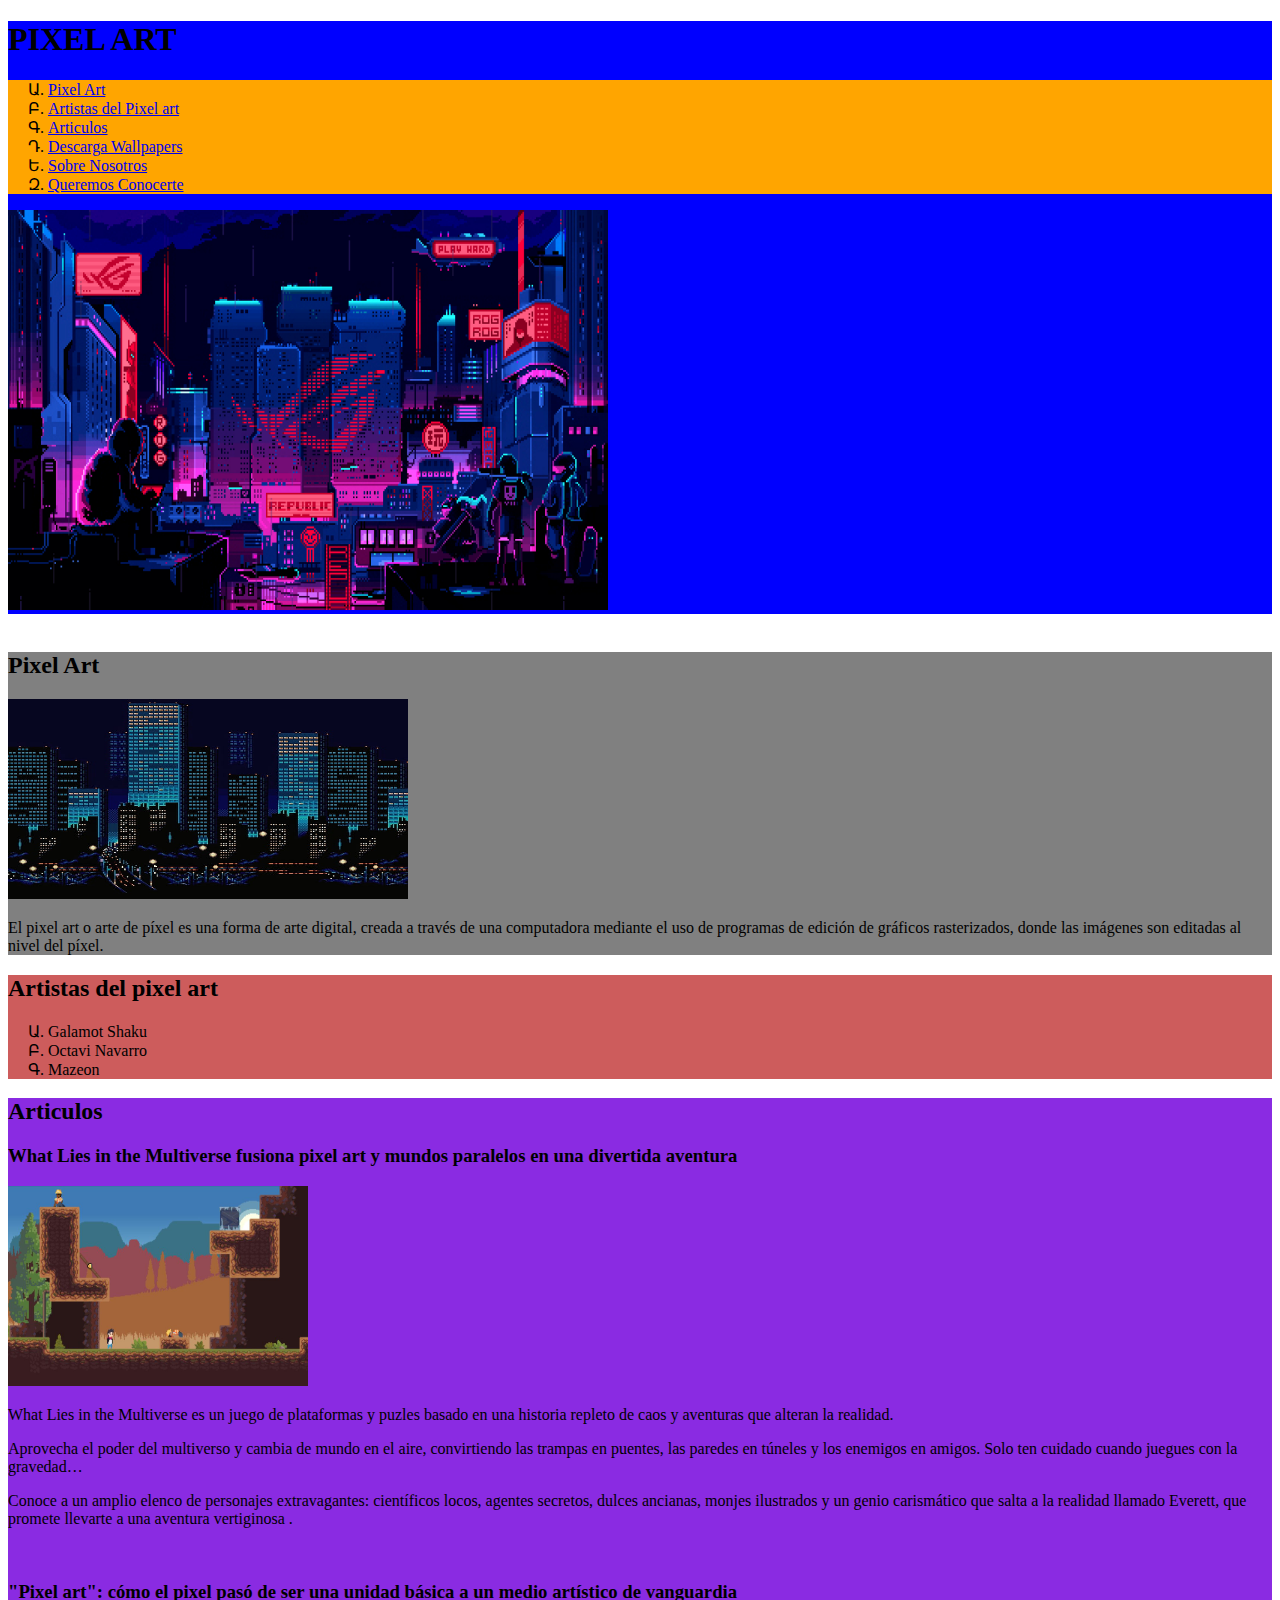
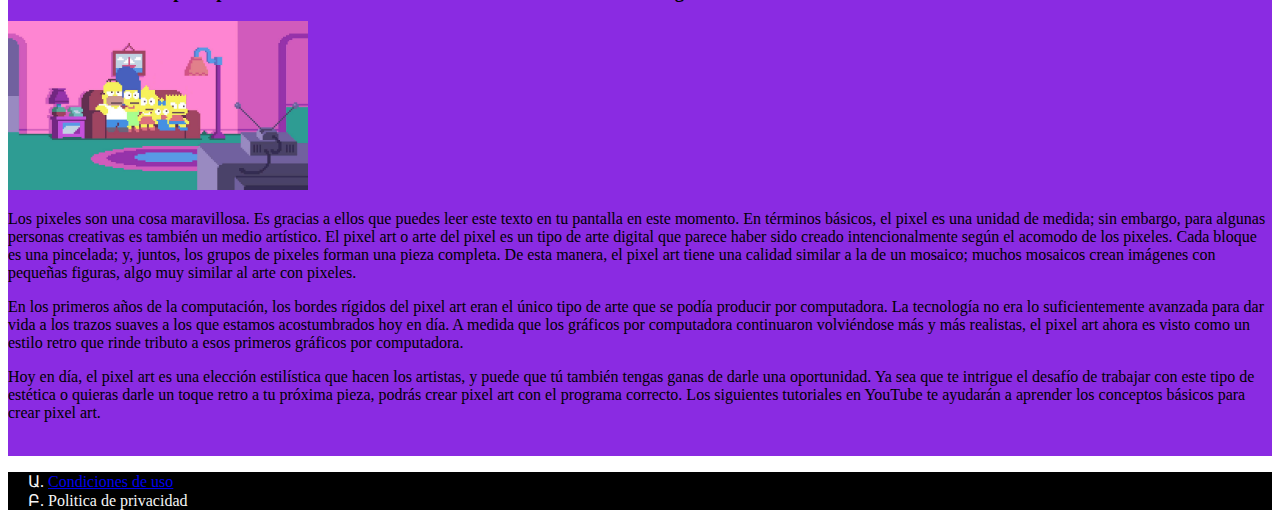
<file: index.html>
<!DOCTYPE html>
<html lang="es">
<head>
    <meta charset="UTF-8">
    <meta http-equiv="X-UA-Compatible" content="IE=edge">
    <meta name="viewport" content="width=device-width, initial-scale=1.0">
    <link rel="stylesheet" href="./Styles/style.css">
    <title>PIXEL ART</title>
</head>
<body>
    <header>
        <h1>PIXEL ART</h1>
            <ul class="Menu">
                <li><a href="#firtscase">Pixel Art</a></li>
                <li> <a href="#secondcase">Artistas del Pixel art</a> </li>
                <li><a href="#Thirdcase">Articulos</a> </li>
                <li><a href="https://pixabay.com/es/images/search/pixel/">Descarga Wallpapers</a> </li>
                <li> <a href="./Pages/aboutme.html">Sobre Nosotros</a></li>
                <li><a href="./Pages/Conocerteform.html">Queremos Conocerte</a></li>
            </ul>
        <img src="./IMAGENES/8-bit City_1920x1080.jpg" alt="Foto 8 Bit" height="400" width="600">
    </header>
<br>
    <section id="firtscase">
        <h2> Pixel Art </h2>
            <img src="./IMAGENES/night-the-city-building-pixels-wallpaper-preview.jpg" alt="Ciudad de noche 8 bit" height="200" width="400">
            <p>El pixel art o arte de píxel es una forma de arte digital, creada a través de una computadora mediante el uso de programas de edición de gráficos rasterizados, donde las imágenes son editadas al nivel del píxel.</p>
    </section>

    <section id="secondcase" class="Artistas">
        <h2>Artistas del pixel art</h2>
        <ul>
            <li>Galamot Shaku</li>
            <li>Octavi Navarro</li>
            <li>Mazeon</li>
        </ul>
    </section>

    <section id="Thirdcase" class="Articulos">
        <h2>Articulos</h2>
            <article>
                <h3>What Lies in the Multiverse fusiona pixel art y mundos paralelos en una divertida aventura</h3>
                     <img src="./IMAGENES/juegos wl.jpg" alt=juego wl" height="200" width="300">
                     <p> What Lies in the Multiverse es un juego de plataformas y puzles basado en una historia repleto de caos y aventuras que alteran la realidad.</p>
                     <p>Aprovecha el poder del multiverso y cambia de mundo en el aire, convirtiendo las trampas en puentes, las paredes en túneles y los enemigos en amigos. Solo ten cuidado cuando juegues con la gravedad…</p>
                    <p>Conoce a un amplio elenco de personajes extravagantes: científicos locos, agentes secretos, dulces ancianas, monjes ilustrados y un genio carismático que salta a la realidad llamado Everett, que promete llevarte a una aventura vertiginosa .</p>
            </article>
            <br>
            <article class="Articulos">
                <h3>"Pixel art": cómo el pixel pasó de ser una unidad básica a un medio artístico de vanguardia</h3>
                    <a href="https://ar.pinterest.com/pin/102668066496965776/"><img src="./IMAGENES/SIMPSONS-PIXELS.jpg" alt="simpsons 8bits height="200" width="300"> </a> 
                    <p>Los pixeles son una cosa maravillosa. Es gracias a ellos que puedes leer este texto en tu pantalla en este momento. En términos básicos, el pixel es una unidad de medida; sin embargo, para algunas personas creativas es también un medio artístico. El pixel art o arte del pixel es un tipo de arte digital que parece haber sido creado intencionalmente según el acomodo de los pixeles. Cada bloque es una pincelada; y, juntos, los grupos de pixeles forman una pieza completa. De esta manera, el pixel art tiene una calidad similar a la de un mosaico; muchos mosaicos crean imágenes con pequeñas figuras, algo muy similar al arte con pixeles.</p>
                    <p>En los primeros años de la computación, los bordes rígidos del pixel art eran el único tipo de arte que se podía producir por computadora. La tecnología no era lo suficientemente avanzada para dar vida a los trazos suaves a los que estamos acostumbrados hoy en día. A medida que los gráficos por computadora continuaron volviéndose más y más realistas, el pixel art ahora es visto como un estilo retro que rinde tributo a esos primeros gráficos por computadora.</p>
                    <p> Hoy en día, el pixel art es una elección estilística que hacen los artistas, y puede que tú también tengas ganas de darle una oportunidad. Ya sea que te intrigue el desafío de trabajar con este tipo de estética o quieras darle un toque retro a tu próxima pieza, podrás crear pixel art con el programa correcto. Los siguientes tutoriales en YouTube te ayudarán a aprender los conceptos básicos para crear pixel art.</p>
                    <br>
                </article>
        

       </section>
    <footer>
        <ul>
            <li> <a href="./Pages/Condiciones.html">Condiciones de uso</a></li>
            <li>Politica de privacidad</li>
        </ul>

    </footer>
        
    
</body>
</html>
</file>
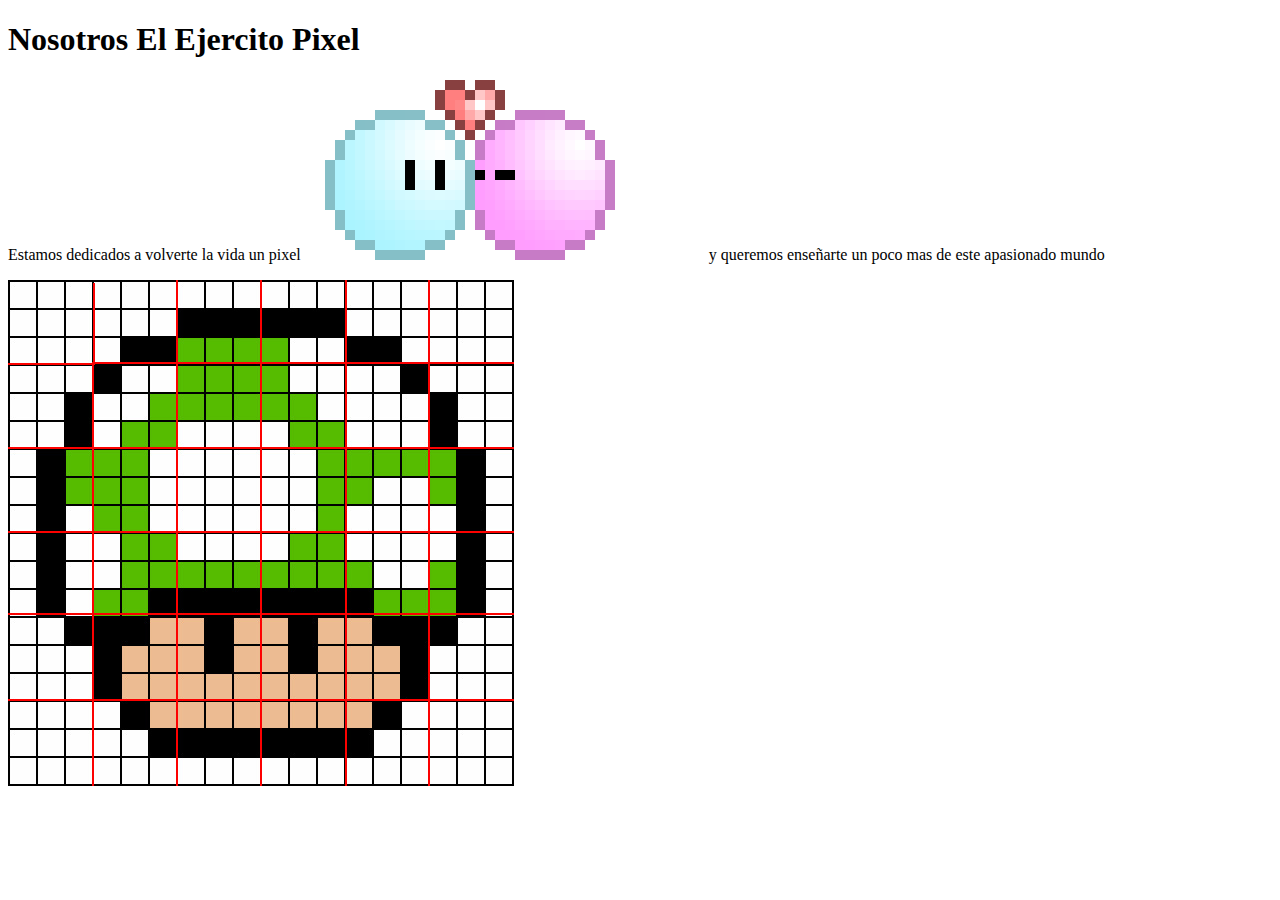
<file: Pages/aboutme.html>
<!DOCTYPE html>
<html lang="en">
<head>
    <meta charset="UTF-8">
    <meta http-equiv="X-UA-Compatible" content="IE=edge">
    <meta name="viewport" content="width=device-width, initial-scale=1.0">
    <title>About Me</title>
</head>
<body>
    <header><h1>Nosotros El Ejercito Pixel</h1>
    <p> Estamos dedicados a volverte la vida un pixel <img src="../IMAGENES/cute-pixel-gifs.gif" alt="imagen con movimiento de dos pixeles besandose"> y queremos enseñarte un poco mas de este apasionado mundo

    </p>
    </header>
    <a href="../index.html"> <img src="../IMAGENES/pixeles.jpg" alt=""> </a>
</body>
</html>
</file>
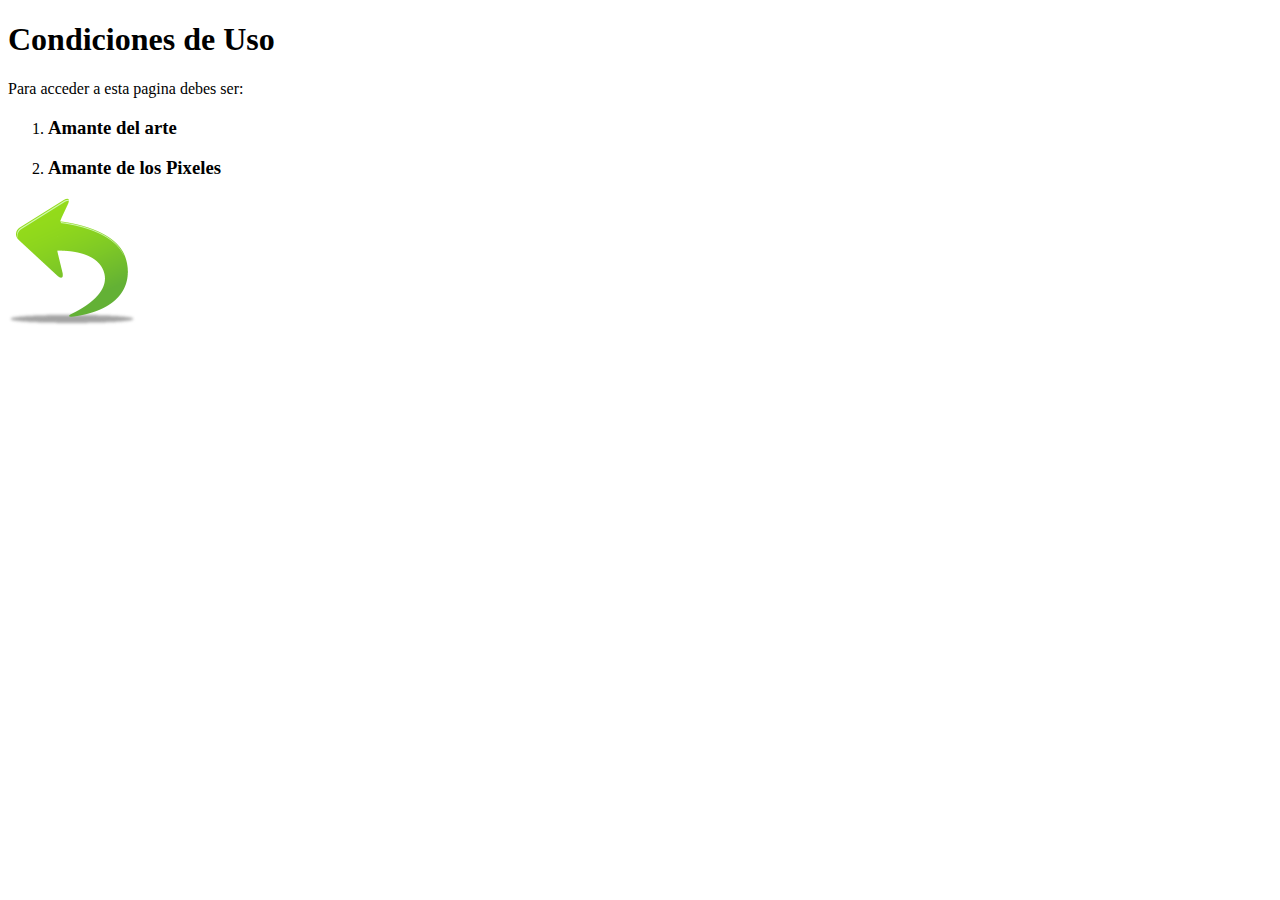
<file: Pages/Condiciones.html>
<!DOCTYPE html>
<html lang="en">
<head>
    <meta charset="UTF-8">
    <meta http-equiv="X-UA-Compatible" content="IE=edge">
    <meta name="viewport" content="width=device-width, initial-scale=1.0">
    <title>Condiciones de Uso</title>
</head>
<body>
    <header><h1>Condiciones de Uso</h1>
    <p> Para acceder a esta pagina debes ser:
<ol>
    <li><h3>Amante del arte</h3></li>
    <li><h3>Amante de los Pixeles</h3></li>
</ol>

    </p>
    </header>
    <a href="../index.html"> <img src="../IMAGENES/go-back256_24856.png" alt=""> </a>
</body>
</html>
</file>
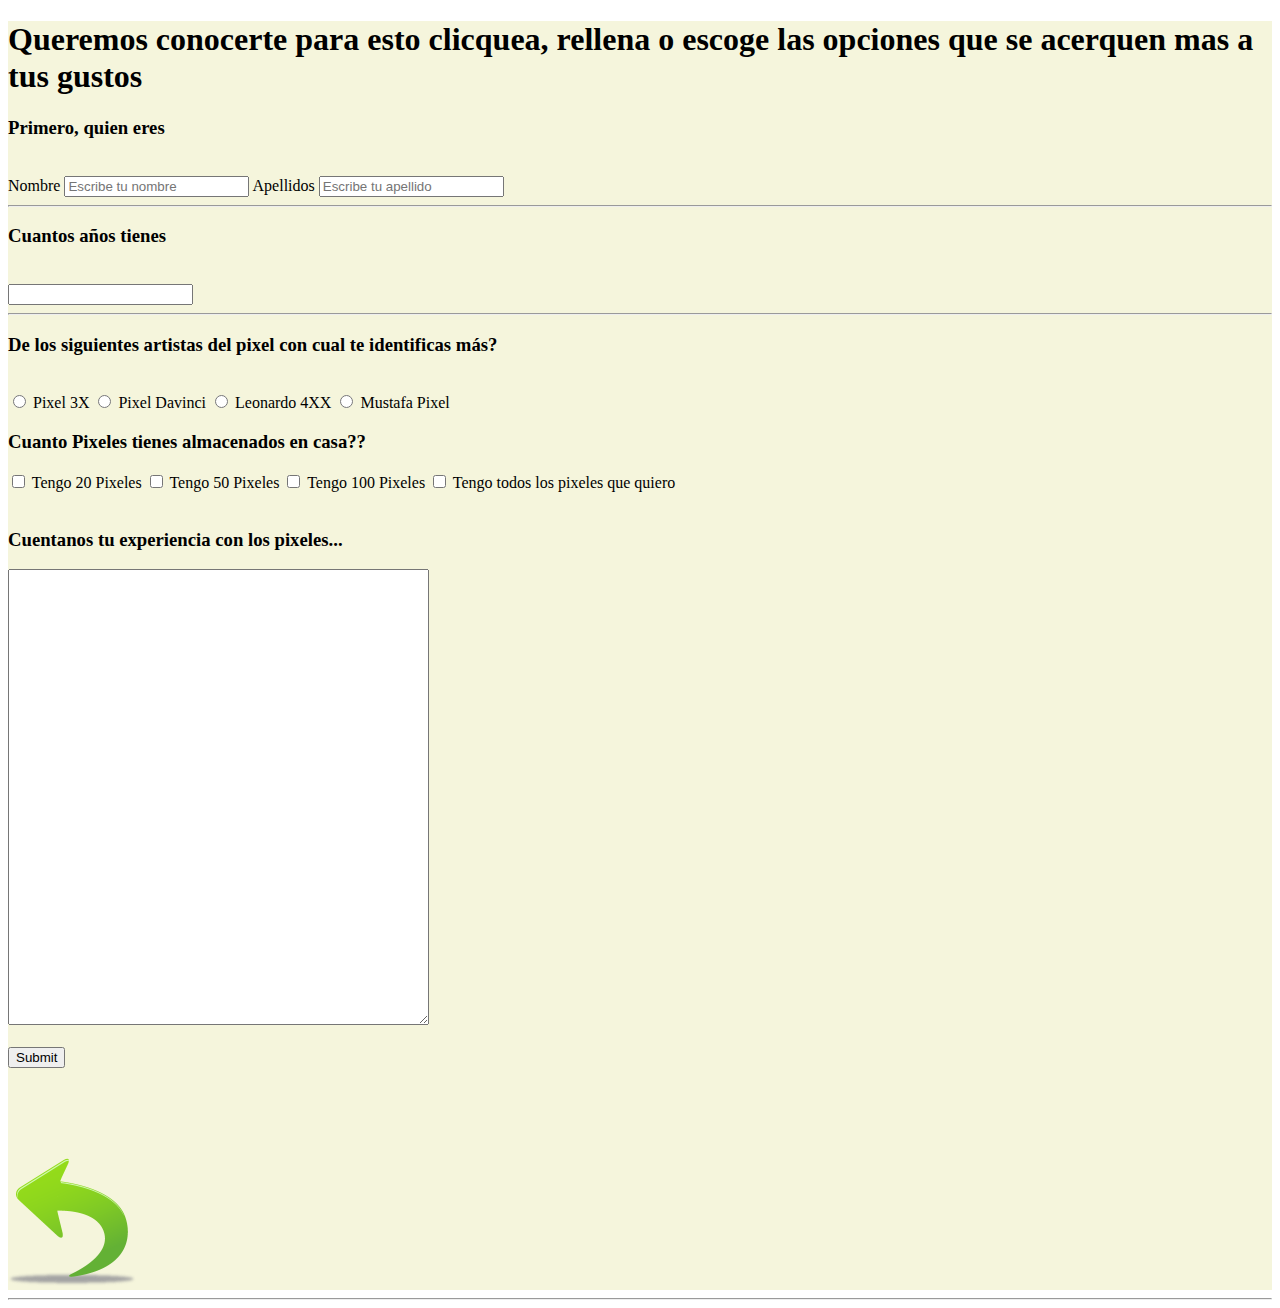
<file: Pages/Conocerteform.html>
<!DOCTYPE html>
<html lang="en">
<head>
    <meta charset="UTF-8">
    <meta http-equiv="X-UA-Compatible" content="IE=edge">
    <meta name="viewport" content="width=device-width, initial-scale=1.0">
    <link rel="stylesheet" href="../Styles/stylesform.css">
    <title>Conocerte Mejor</title>
</head>
<body>
    
    <section id="form" class="form">
    <h1>Queremos conocerte para esto clicquea, rellena o escoge las opciones que se acerquen mas a tus gustos</h1>

    <h3>Primero, quien eres</h3>
  <br>
<form>
 <label for="Firstname">Nombre </label>
 <input type="text" id="fname" name="fname" placeholder="Escribe tu nombre">
 <label for="Lastname">Apellidos</label>
 <input type="text" id="lname" name="lname" placeholder="Escribe tu apellido">
<br>
<hr>
 <h3>Cuantos años tienes</h3>
<br>
    <input list="Age" name ="Age">
    <datalist id="Age">
    <option value="0-10">
    <option value="11-15">
    <option value="16-20">
    <option value="21-25">
    <option value="26-30">
    <option value="31-35">
    <option value="36-40">
    <option value="41-45">
    <option value="46-100">
    </datalist>
<br>
<hr>
    <h3>De los siguientes artistas del pixel con cual te identificas más?</h3>
<br>
    <input type="radio" id="Pixel3x" name="artistfav">
    <label for="Pixel3X">Pixel 3X</label>
    <input type="radio" id="Pixel Davinci" name="artistfav">
    <label for="Pixel Davinci">Pixel Davinci</label>
    <input type="radio" id="Leonardo 4XX" name="artistfav">
    <label for="Leonardo 4XX">Leonardo 4XX</label>
    <input type="radio" id="Mustafa Pixel" name="artistfav">
    <label for="Mustafa Pixel">Mustafa Pixel</label>
    <br>
    <h3>Cuanto Pixeles tienes almacenados en casa??</h3>
    <input type="checkbox" id="tengo20" name="tengo20" value="20">
    <label for="tengo20">Tengo 20 Pixeles</label>
    <input type="checkbox" id="tengo50" name="tengo50" value="50">
    <label for="tengo50">Tengo 50 Pixeles</label>
    <input type="checkbox" id="tengo100" name="tengo100" value="100">
    <label for="tengo100">Tengo 100 Pixeles</label>
    <input type="checkbox" id="millonespixel" name="mollonespixel" value="millonario">
    <label for="millonespixel">Tengo todos los pixeles que quiero</label>
<br>
<br>
<h3>Cuentanos tu experiencia con los pixeles...</h3>
<textarea name="coments" id="coments" cols="50" rows="30"></textarea>
<br>
<br>
<input type="submit" >
</form>
<br>
<br>
<br>
<br>
<br>
    <a href="../index.html"><img src="../IMAGENES/go-back256_24856.png" alt="Flecha indicando retorno"></a>

</section>
<hr> 
</body>
</html>
</file>
<file: Styles/style.css>
header {
    background-color: blue;
}

section {
    background-color: grey;
}

section.Articulos { 
    background-color:blueviolet;
}
section.Artistas { 
    background-color: indianred;
}
ul.Menu {
    background-color: orange;
    }

footer{
    background-color: black;
    color: whitesmoke;
}
ul{
    list-style-type: armenian;
    font-family: fantasy;
}
</file>
<file: Styles/stylesform.css>
.form{
    background-color: beige;
}
</file>
